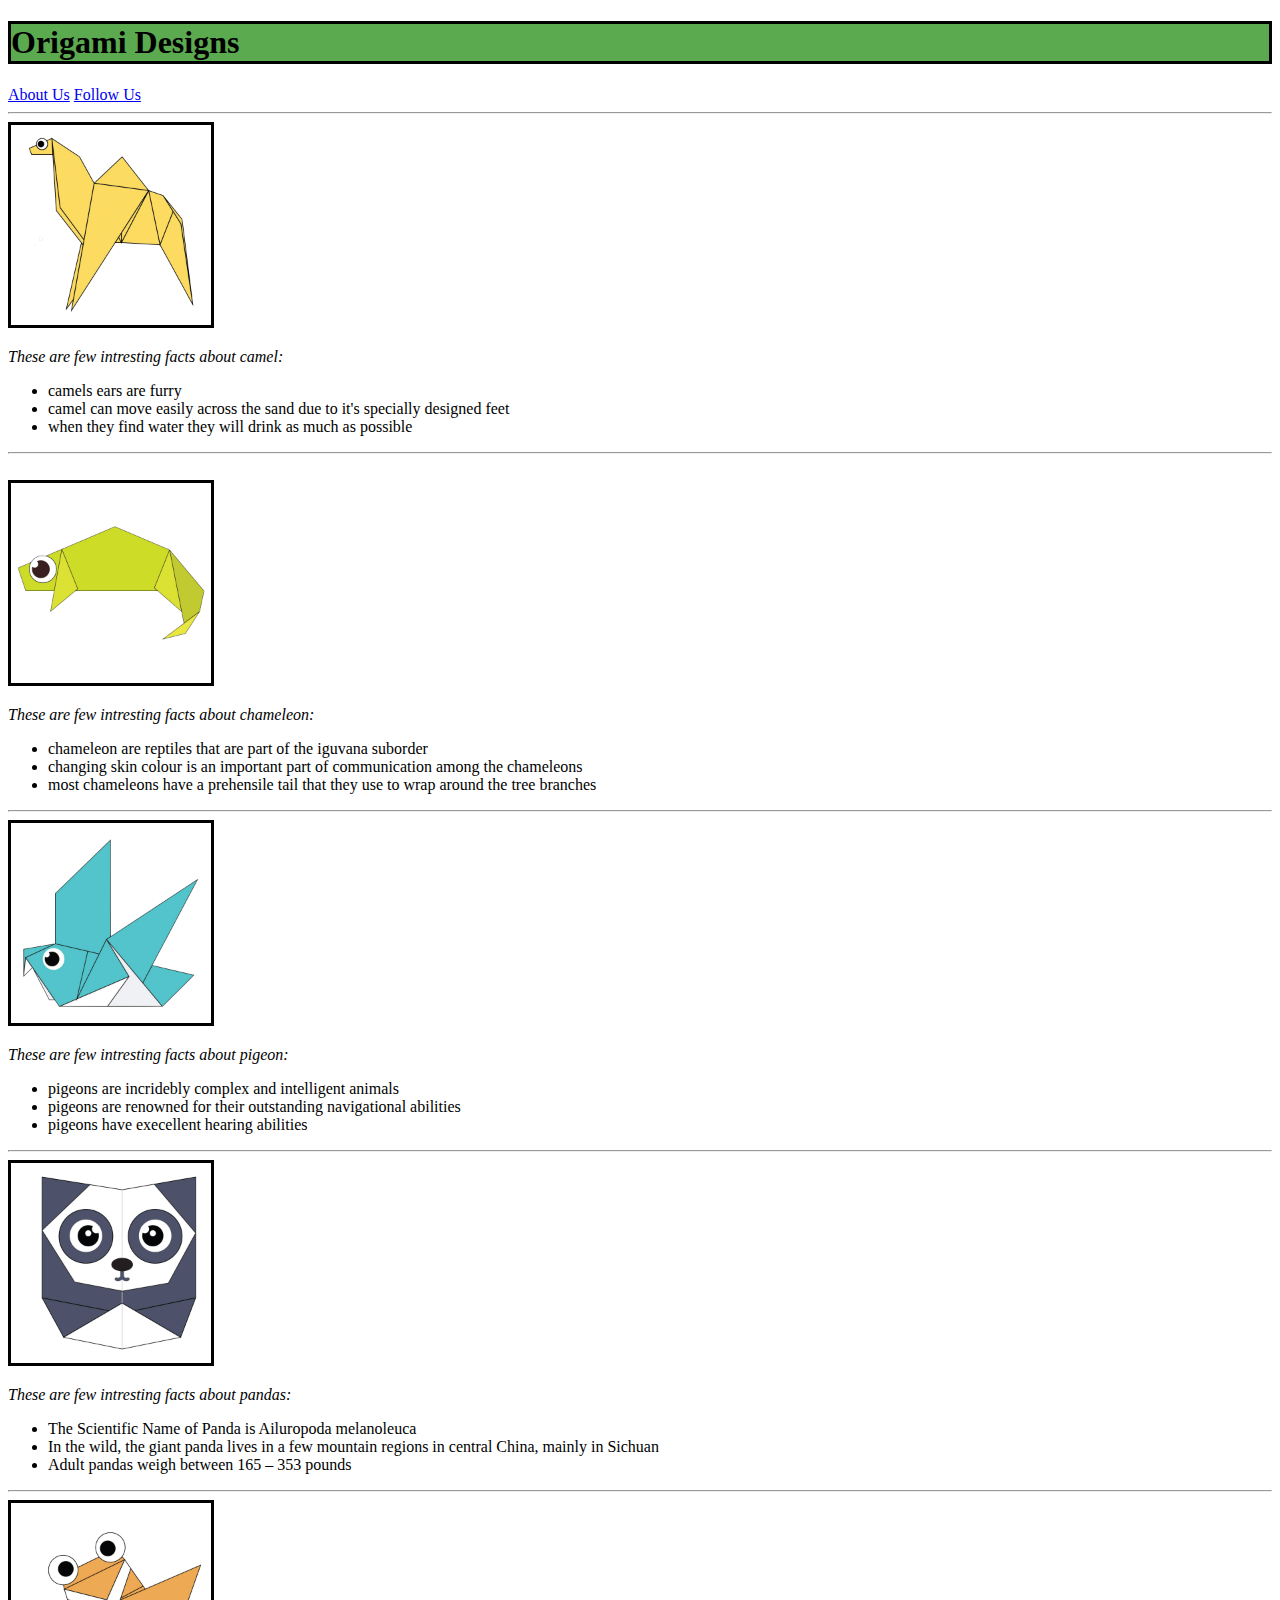
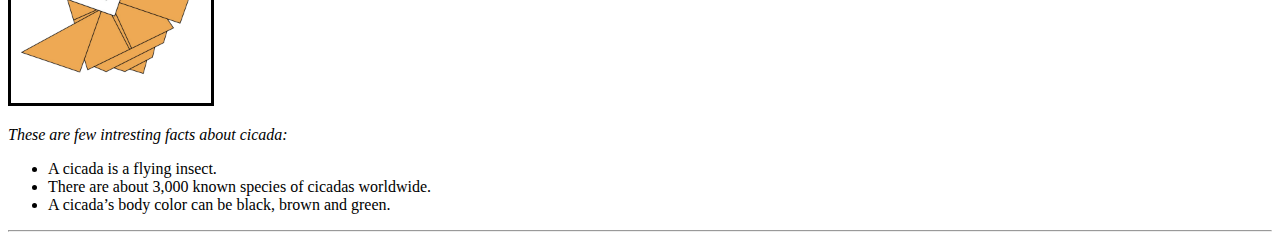
<file: index.html>
<!DOCTYPE html>
<html>
    <head>
        <title>Origami Designs</title>
        <style>
            h1{
                color:black; 
                background-color:rgb(91, 170, 80);
                border: solid;
            }
            img{
                color: black;
                border:solid;
            }
        </style>
    </head>

    <body>
        <h1>Origami Designs</h1>
        
        <a target=”_blank” href="about.html"> About Us</a>
        <a target=”_blank” href="followus.html"> Follow Us</a>
        <br>
          
        <hr>
        <a target=”_blank” href="http://origami.me/camel/"> 
        <img src="camel.png" width="200" height="200">
        </a>
        <p> <i> These are few intresting facts about camel:</i></p>
        <ul>
        <li> camels ears are furry </li>
        <li> camel can move easily across the sand due to it's specially designed feet</li>
        <li> when they find water they will drink as much as possible </li>
        </ul>
        <hr>
        <br>

        <a target=”_blank” href="http://origami.me/chameleon/"> 
        <img src="chameleon.png" width="200" height="200">
        </a>
        <p> <i> These are few intresting facts about chameleon:</i></p>
        <ul>
        <li> chameleon are reptiles that are part of the iguvana suborder </li>
        <li> changing skin colour is an important part of communication among the chameleons</li>
        <li> most chameleons have a prehensile tail that they use to wrap around the tree branches</li>
        </ul>
        <hr>


        <a target=”_blank” href="http://origami.me/pigeon/"> 
            <img src="pigeon.png" width="200" height="200">
            </a>
            <p> <i> These are few intresting facts about pigeon:</i></p>
            <ul>
            <li> pigeons are incridebly complex and intelligent animals </li>
            <li> pigeons are renowned for their outstanding navigational abilities</li>
            <li> pigeons have execellent hearing abilities</li>
            </ul>
            <hr>

        <a target=”_blank” href="http://origami.me/panda/"> 
             <img src="panda.png" width="200" height="200">
            </a>
            <p> <i> These are few intresting facts about pandas:</i></p>
            <ul>
            <li> The Scientific Name of Panda is Ailuropoda melanoleuca </li>
            <li> In the wild, the giant panda lives in a few mountain regions in central China, 
                 mainly in Sichuan</li>
            <li> Adult pandas weigh between 165 – 353 pounds</li>
            </ul>
            <hr>

            <a target=”_blank” href="http://origami.me/cicada/"> 
                <img src="cicada.png" width="200" height="200">
               </a>
               <p> <i> These are few intresting facts about cicada:</i></p>
               <ul>
               <li>A cicada is a flying insect.</li>
               <li> There are about 3,000 known species of cicadas worldwide.</li>
               <li> A cicada’s body color can be black, brown and green.</li>
               </ul>
               <hr>
    </body>  

</html>
</file>
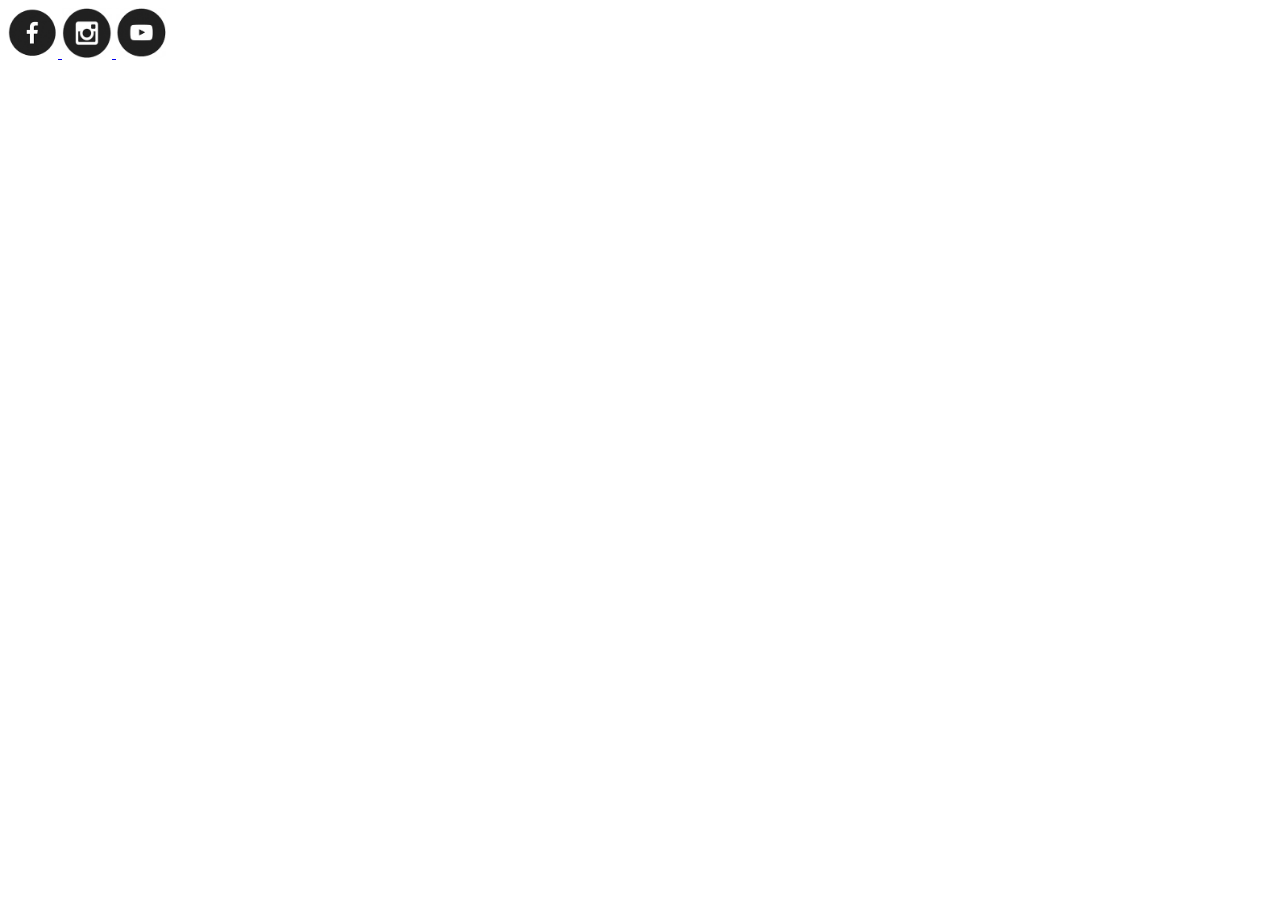
<file: followus.html>
<!DOCTYPE HTML>
<html>
    <head>
        <title> FOLLOW US</title>
    </head>
    <body>
        <a href="#">
            <img src="fb.png" width=50 height=50/>
        </a>
        <a href="#">
            <img src="insta.png" width=50 height=50/>
        </a>
        <a href="#">
            <img src="youtube.png" width=50 height=50/>
        </a>
    </body>
</html>
</file>
